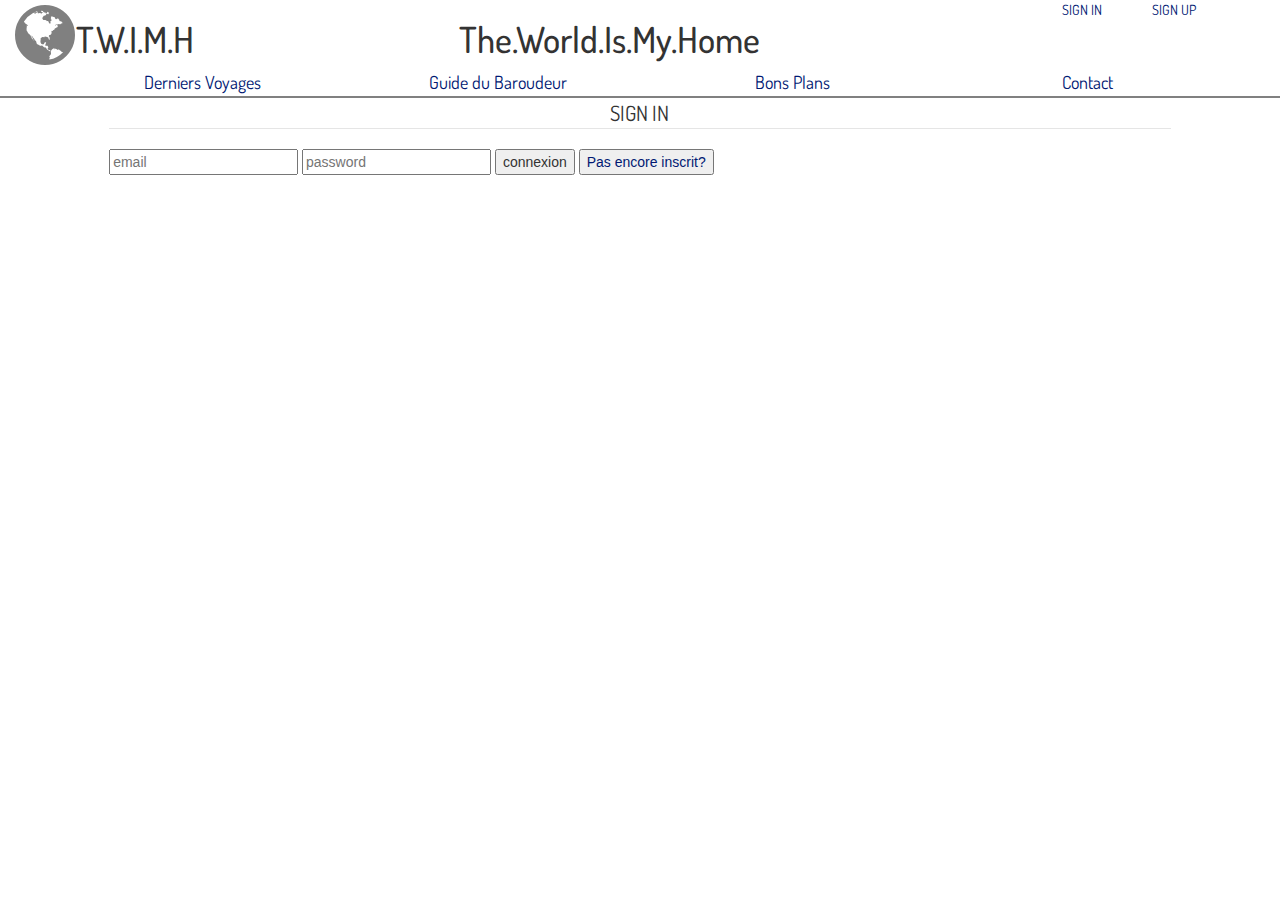
<file: signin.html>
<!DOCTYPE html>
<html ng-app="">
  <head>
    <meta charset="utf-8">
    <meta name="viewport" content="width=device-width, initial-scale=1, maximum-scale=1, user-scalable=no">
    <link rel="stylesheet" href="https://maxcdn.bootstrapcdn.com/bootstrap/3.3.7/css/bootstrap.min.css"integrity="sha384-BVYiiSIFeK1dGmJRAkycuHAHRg32OmUcww7on3RYdg4Va+PmSTsz/K68vbdEjh4u" crossorigin="anonymous">
    <link rel="stylesheet" href="css/css/font-awesome.min.css">
    <link rel="stylesheet" href="css/style.css">
    <link href="https://fonts.googleapis.com/css?family=Dosis" rel="stylesheet">
    <title>T.W.I.M.H</title>
  </head>
  <body id="smoothscroll">

    <header id="header" class="container-fluid">
      <div class="row">

        <div class="row col-xs-6 col-lg-2">
          <a class="col-xs-5 col-lg-4 logo" href="index.html">
            <i class="fa fa-globe fa-5x " aria-hidden="true"></i>
          </a>
          <h1 class="col-xs-6 col-lg-8 police text-center">T.W.I.M.H</h1>
        </div>

        <h1 class="col-lg-8 visible-lg police text-center">The.World.Is.My.Home</h1>

        <div class="row col-xs-6 col-lg-2 sign text-center">
          <a class="col-lg-6 col-xs-6 police sign-in color-page" href="signin.html">SIGN IN</a>
          <a class="col-lg-6 col-xs-6 police sign-up" href="signup.html">SIGN UP</a>
        </div>

      </div>

      <nav class="row col-xs-12 col-lg-12 text-center police">
        <ul>
          <li class="col-lg-3"><a href="#derniers-voyages">Derniers Voyages</a></li>
          <li class="col-lg-3"><a href="#guide-du-baroudeur">Guide du Baroudeur</a></li>
          <li class="col-lg-3"><a href="#bons-plans">Bons Plans</a></li>
          <li class="col-lg-3"><a href="index.html#contact">Contact</a></li>
        </ul>
      </nav>
    </header>

    <main class="row signin-page">
      <div class="col-lg-offset-1 col-lg-10 col-xs-12 vertical-form-sign-in">
        <form class=" form_connexion" action="index.php" method="post">
          <legend class="police text-center">SIGN IN </legend>
          <input ng-model="myMail" required type="email" name="email_connexion" value="" placeholder="email">

          <input ng-model="myPassword" required type="password" name="password_connexion" value="" placeholder="password">

          <input class="btn-connexion" type="submit" name="connexion" value="connexion">

          <a href="signup.html"><button class="inscription" type="button" name="button">Pas encore inscrit?</button></a>

        </form>
      </div>

    </main>
  </footer>

</body>
</html>
</file>
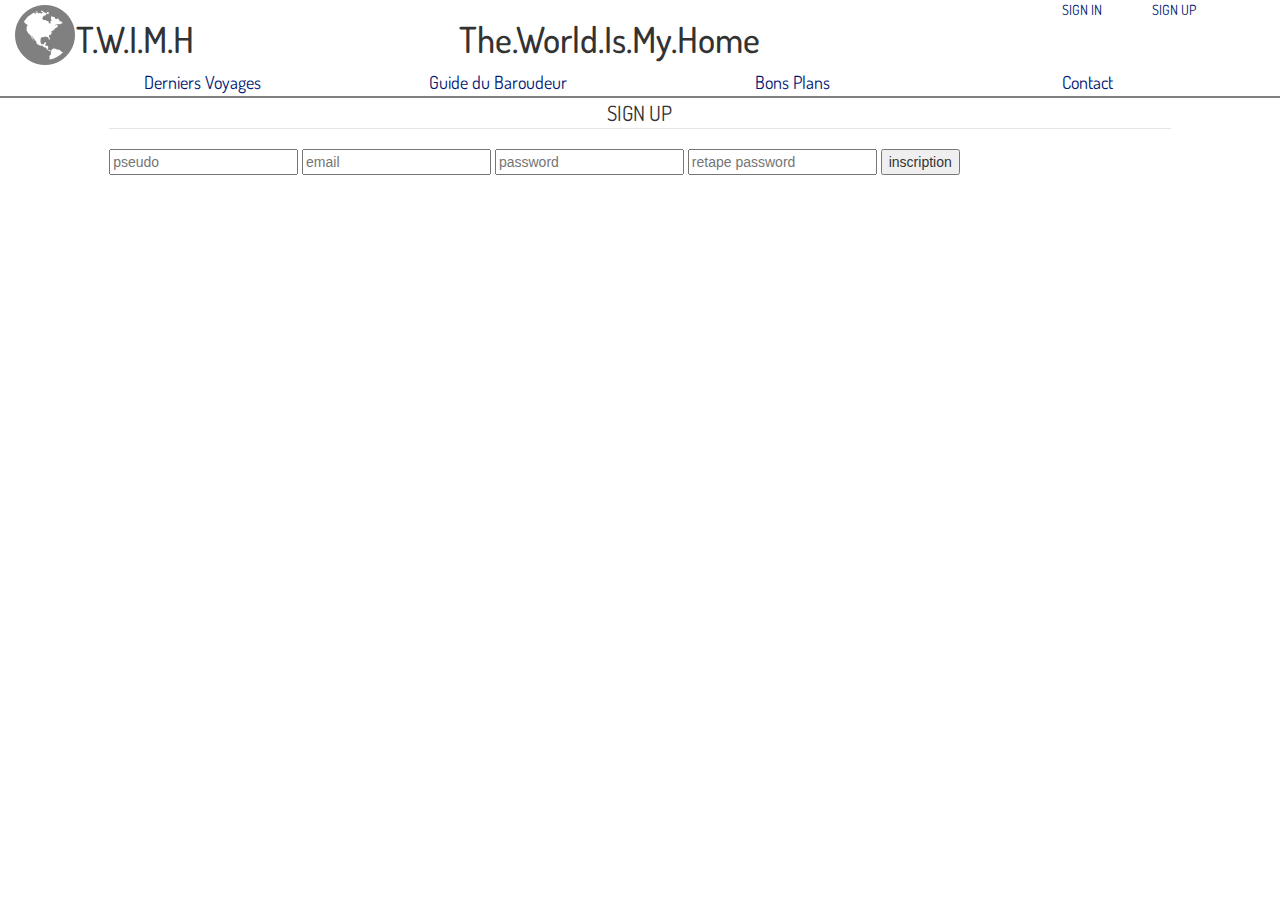
<file: signup.html>
<!DOCTYPE html>
<html ng-app="">
  <head>
    <meta charset="utf-8">
    <meta name="viewport" content="width=device-width, initial-scale=1, maximum-scale=1, user-scalable=no">
    <link rel="stylesheet" href="https://maxcdn.bootstrapcdn.com/bootstrap/3.3.7/css/bootstrap.min.css"integrity="sha384-BVYiiSIFeK1dGmJRAkycuHAHRg32OmUcww7on3RYdg4Va+PmSTsz/K68vbdEjh4u" crossorigin="anonymous">
    <link rel="stylesheet" href="css/css/font-awesome.min.css">
    <link rel="stylesheet" href="css/style.css">
    <link href="https://fonts.googleapis.com/css?family=Dosis" rel="stylesheet">
    <title>T.W.I.M.H</title>
  </head>
  <body id="smoothscroll">

    <header id="header" class="container-fluid">
      <div class="row">

        <div class="row col-xs-6 col-lg-2">
          <a class="col-xs-5 col-lg-4 logo" href="index.html">
            <i class="fa fa-globe fa-5x " aria-hidden="true"></i>
          </a>
          <h1 class="col-xs-6 col-lg-8 police text-center">T.W.I.M.H</h1>
        </div>

        <h1 class="col-lg-8 visible-lg police text-center">The.World.Is.My.Home</h1>

        <div class="row col-xs-6 col-lg-2 sign text-center">
          <a class="col-lg-6 col-xs-6 police sign-in " href="signin.html">SIGN IN</a>
          <a class="col-lg-6 col-xs-6 police sign-up color-page" href="signup.html">SIGN UP</a>
        </div>

      </div>

      <nav class="row col-xs-12 col-lg-12 text-center police">
        <ul>
          <li class="col-lg-3"><a href="#derniers-voyages">Derniers Voyages</a></li>
          <li class="col-lg-3"><a href="#guide-du-baroudeur">Guide du Baroudeur</a></li>
          <li class="col-lg-3"><a href="#bons-plans">Bons Plans</a></li>
          <li class="col-lg-3"><a href="index.html#contact">Contact</a></li>
        </ul>
      </nav>
    </header>

    <main class="row signin-page">
      <div class="col-lg-offset-1 col-lg-10 vertical-form-sign-up">
        <form  class="form_inscription" action="model.php" method="post">
          <legend class="police text-center">SIGN UP </legend>

          <input ng-model="pseudoInscription" required type="text" name="pseudo" value="" placeholder="pseudo">

          <input ng-model="myMailInscription" required type="email" name="email" value="" placeholder="email">

          <input ng-model="myPassInscription" required type="password" name="password" value="" placeholder="password">

          <input ng-model="myRePassInscription" required type="password" name="repassword" value="" placeholder="retape password">

          <input class="btn-connexion" type="submit" name="inscription" value="inscription">
        </form>
      </div>

    </main>
  </footer>

</body>
</html>
</file>
<file: css/style.css>
*{
  /*margin: 0;
  padding: 0;*/
}
#smoothscroll{
  scroll-behavior: smooth;
  overflow-y: scroll;
}
li{
  list-style-type: none;
}
nav{
  font-size: 18px;
}
a{
  color: #011973;
}
a:hover{
  color : grey;
  text-decoration: none;
  font-weight: bold;
}
.police{
  font-family: 'Dosis', sans-serif;
}
.text-center{
  text-align: center;
}
.text-right{
  text-align: right;
}
/*HEADER*/
#header{
  border-bottom: 2px solid grey;
}
.sign{
  /*line-height: 70px;*/
  padding-right: -5px;
}
p, h3{
  font-family: 'Dosis', sans-serif;
}

.top{
  right: 0;
  position: fixed;
  z-index: 5;
  text-align: right;
}
/*PAGE1*/
.container1{
  height: 87vh;
  background-image: url(../images/fisherman-min.jpg);
  background-repeat: no-repeat;
  background-size: cover;
  background-position: center;
}
.citation{
  align-items: center;
}
h2{
  font-size: 52px;
  color: #fff;
}
.from-left{
  line-height: 50vh;
  animation-name: right;
  animation-duration: 2s;
}
@keyframes left{
    from {right:1500px;}
    to {right: 0}
}
.from-right{
  animation-name: left;
  animation-duration: 2s;
}
@keyframes right{
    from {left:1500px;}
    to {left:0}
}


/*PAGE2*/
.container2{
    background-color: #fff;
    height: 100vh;
}
h3{
  margin: 0;
}
.title-page{
  width: 450px;
  border-bottom: 2px solid lightgreen;
  margin-top: 30px;
  margin-bottom: 40px;
}
.box{
  box-shadow: 1px 1px 1px 1px #888888;
  background-size: cover;
  background-position: center;
  width: 250px;
  height: 250px;
}
.thumbnail:hover{
  background-color: lightgrey;
}
.see-more-btn{
  box-shadow: 1px 1px 1px 1px #888888;
  background-color: lightgreen;
  border: 3px solid lightgreen;
  width: 150px;
  height: 70px;
}
.see-more-btn:hover{
  background-color: #011973;
  opacity: 0.8;
}
.contain-btn{
  padding-left: 60px;
  padding-top: 60px;
}
/*PAGE3*/
.container3{
  height: 100vh;
  background: url(../images/mountain.jpg)  no-repeat center fixed;
  background-size: cover;
}

.tout-savoir-btn{
  margin-top: 50px;
  box-shadow: 1px 1px 1px 1px #888888;
  background-color: lightgreen;
  border: 3px solid lightgreen;
  border-radius: 50%;
  width: 120px;
  height: 120px;
  font-size: 28px;

}
.tout-savoir-btn-xs{
  margin-top: 50px;
  box-shadow: 1px 1px 1px 1px #888888;
  background-color: lightgreen;
  border: 3px solid lightgreen;
  border-radius: 50%;
  width: 100px;
  height: 100px;
  font-size: 22px;
}

.tout-savoir-btn:hover{

}
.baroudeur{
line-height: 40px;
font-size: 30px;
color: black;
}
.mini-baroudeur{
  font-size: 18px;
  color: black;
}

/*PAGE4*/
.container4{

}
.text-plan{
  font-size: 20px;
  padding-top: 30px;
}
.img-plan{
  padding: 3px;
  box-shadow: 1px 1px 1px 1px #888888;
}
.market{
  margin-bottom: 70px;
}
.btn-plan{
margin-top: 15px;
color: black;
border: 1px solid lightgrey;
box-shadow: 1px 1px 1px 1px #888888;
}
.btn-plan:hover{
  background-color: lightgrey;
}
/*FOOTER-CONTACT*/
#contact{
  /*height: 70vh;*/
  background-color: black;
}
.follow{
  line-height: 50px;
  margin-left: 15px;
}
.media{
  margin-top: 150px;
  margin-left: 20px;
}
fieldset{
  margin-bottom: 10px;
}
/*ESSAI*/
/*.form_connexion, .form_inscription{
  width: 40%;
  z-index: 5;
  top: 120px;
  left: 470px;
  position: absolute;
  display: flex;
  flex-direction: column;
  background-color: #f88595;
  box-shadow: 10px 10px 5px #888888;
  margin-bottom: 10px;
}
.btn-connexion{
  background-color: lightgreen;
}
.inscription{
  margin: 10px;
  height: 40px;
  background-color: #b2ecf7;
}

input{
  margin-bottom: 10px;
  height: 40px;
  margin: 10px;
}
fieldset{
  border: 2px solid #fff;
  padding: 7px;
}
.follow{
  margin-left: 5px;
}*/
</file>
